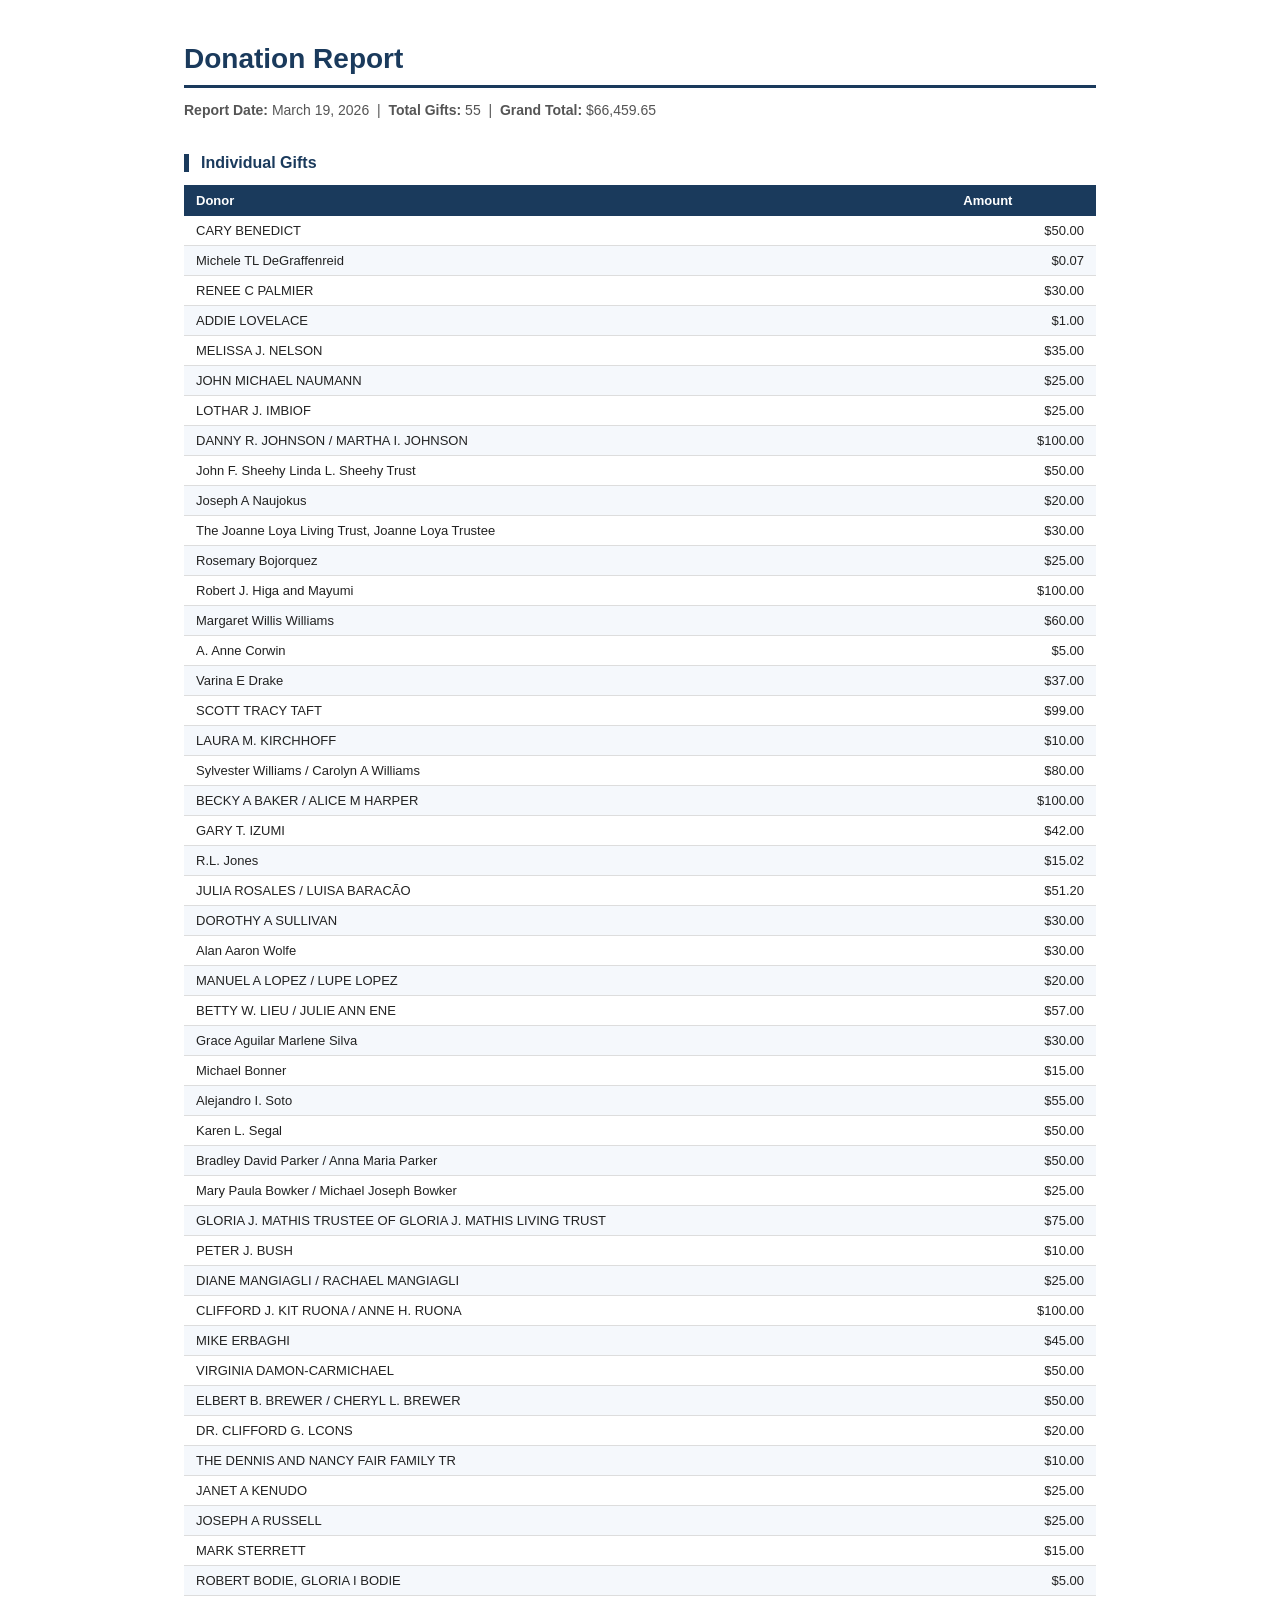
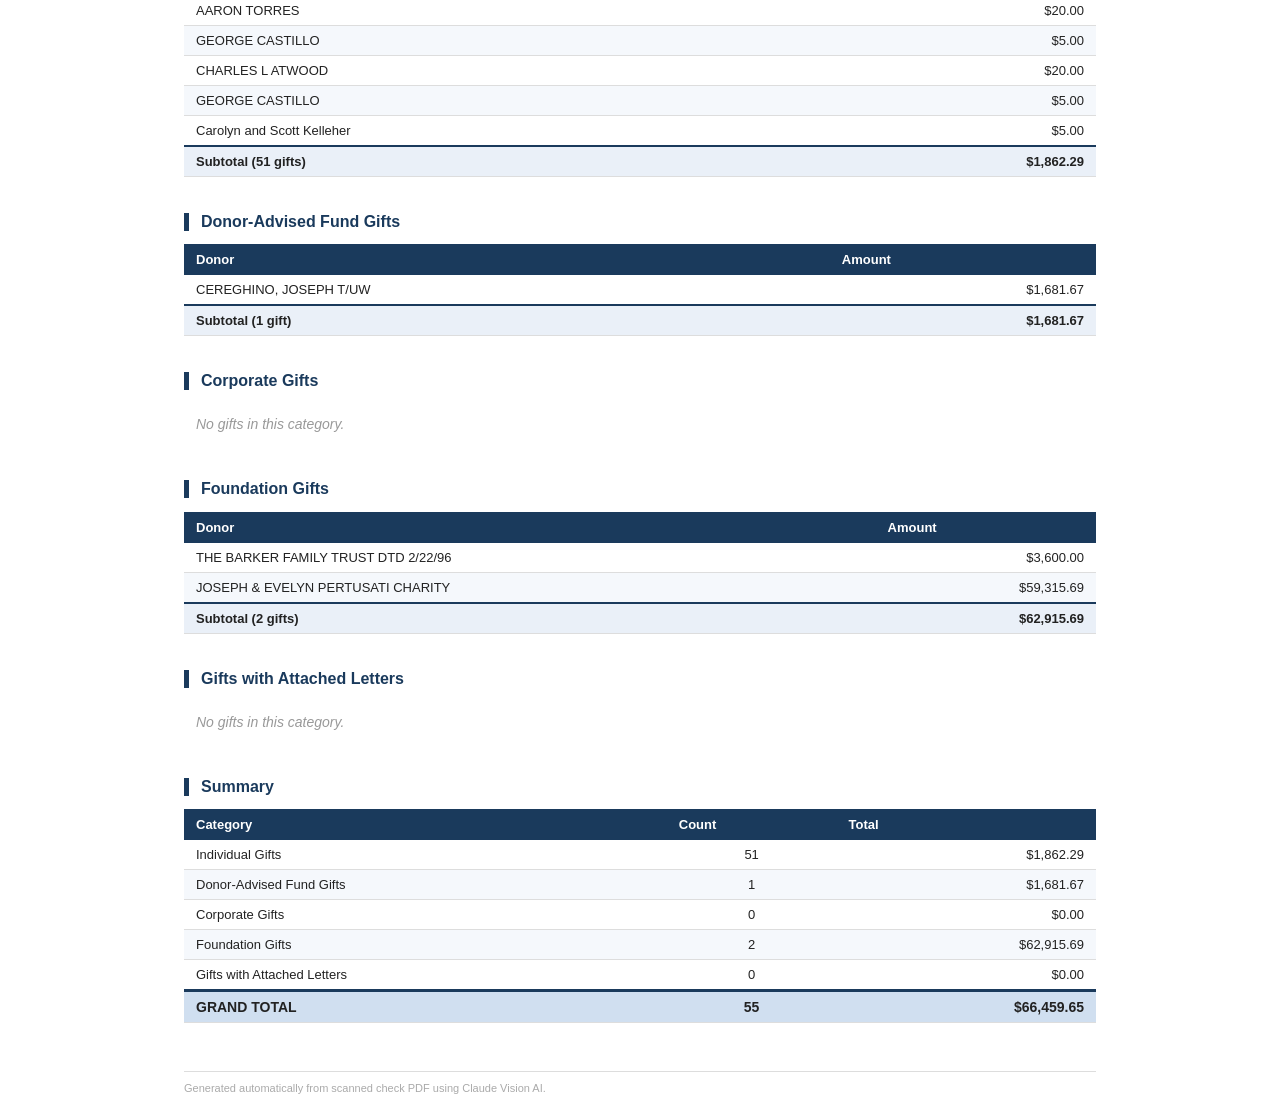
<file: donation_report.html>
<!DOCTYPE html>
<html lang="en">
<head>
  <meta charset="UTF-8">
  <meta name="viewport" content="width=device-width, initial-scale=1">
  <title>Donation Report — March 19, 2026</title>
  <style>
  * { box-sizing: border-box; }
  body {
    font-family: Arial, Helvetica, sans-serif;
    font-size: 14px;
    color: #222;
    max-width: 960px;
    margin: 0 auto;
    padding: 24px;
    background: #fff;
  }
  h1 {
    color: #1a3a5c;
    border-bottom: 3px solid #1a3a5c;
    padding-bottom: 10px;
    margin-bottom: 4px;
  }
  .report-meta { color: #555; margin-bottom: 32px; }
  h2 {
    color: #1a3a5c;
    margin-top: 36px;
    border-left: 5px solid #1a3a5c;
    padding-left: 12px;
    font-size: 16px;
  }
  table {
    border-collapse: collapse;
    width: 100%;
    margin-top: 10px;
    font-size: 13px;
  }
  th {
    background: #1a3a5c;
    color: #fff;
    padding: 8px 12px;
    text-align: left;
    white-space: nowrap;
  }
  td { padding: 7px 12px; border-bottom: 1px solid #ddd; vertical-align: top; }
  tr:nth-child(even) td { background: #f5f8fc; }
  .subtotal td {
    font-weight: bold;
    border-top: 2px solid #1a3a5c;
    background: #eaf0f8 !important;
  }
  .grand-total td {
    font-weight: bold;
    font-size: 14px;
    border-top: 3px solid #1a3a5c;
    background: #d0dff0 !important;
  }
  .num { text-align: right; }
  .center { text-align: center; }
  .empty { color: #999; font-style: italic; padding: 12px; }
  .footer {
    margin-top: 48px;
    font-size: 11px;
    color: #aaa;
    border-top: 1px solid #ddd;
    padding-top: 10px;
  }
  </style>
</head>
<body>
  <h1>Donation Report</h1>
  <p class="report-meta">
    <strong>Report Date:</strong> March 19, 2026 &nbsp;|&nbsp;
    <strong>Total Gifts:</strong> 55 &nbsp;|&nbsp;
    <strong>Grand Total:</strong> $66,459.65
  </p>

  <h2>Individual Gifts</h2>
  <table>
    <thead><tr><th>Donor</th><th>Amount</th></tr></thead>
    <tbody>
      <tr><td>CARY BENEDICT</td><td class="num">$50.00</td></tr>
      <tr><td>Michele TL DeGraffenreid</td><td class="num">$0.07</td></tr>
      <tr><td>RENEE C PALMIER</td><td class="num">$30.00</td></tr>
      <tr><td>ADDIE LOVELACE</td><td class="num">$1.00</td></tr>
      <tr><td>MELISSA J. NELSON</td><td class="num">$35.00</td></tr>
      <tr><td>JOHN MICHAEL NAUMANN</td><td class="num">$25.00</td></tr>
      <tr><td>LOTHAR J. IMBIOF</td><td class="num">$25.00</td></tr>
      <tr><td>DANNY R. JOHNSON / MARTHA I. JOHNSON</td><td class="num">$100.00</td></tr>
      <tr><td>John F. Sheehy Linda L. Sheehy Trust</td><td class="num">$50.00</td></tr>
      <tr><td>Joseph A Naujokus</td><td class="num">$20.00</td></tr>
      <tr><td>The Joanne Loya Living Trust, Joanne Loya Trustee</td><td class="num">$30.00</td></tr>
      <tr><td>Rosemary Bojorquez</td><td class="num">$25.00</td></tr>
      <tr><td>Robert J. Higa and Mayumi</td><td class="num">$100.00</td></tr>
      <tr><td>Margaret Willis Williams</td><td class="num">$60.00</td></tr>
      <tr><td>A. Anne Corwin</td><td class="num">$5.00</td></tr>
      <tr><td>Varina E Drake</td><td class="num">$37.00</td></tr>
      <tr><td>SCOTT TRACY TAFT</td><td class="num">$99.00</td></tr>
      <tr><td>LAURA M. KIRCHHOFF</td><td class="num">$10.00</td></tr>
      <tr><td>Sylvester Williams / Carolyn A Williams</td><td class="num">$80.00</td></tr>
      <tr><td>BECKY A BAKER / ALICE M HARPER</td><td class="num">$100.00</td></tr>
      <tr><td>GARY T. IZUMI</td><td class="num">$42.00</td></tr>
      <tr><td>R.L. Jones</td><td class="num">$15.02</td></tr>
      <tr><td>JULIA ROSALES / LUISA BARACÃO</td><td class="num">$51.20</td></tr>
      <tr><td>DOROTHY A SULLIVAN</td><td class="num">$30.00</td></tr>
      <tr><td>Alan Aaron Wolfe</td><td class="num">$30.00</td></tr>
      <tr><td>MANUEL A LOPEZ / LUPE LOPEZ</td><td class="num">$20.00</td></tr>
      <tr><td>BETTY W. LIEU / JULIE ANN ENE</td><td class="num">$57.00</td></tr>
      <tr><td>Grace Aguilar Marlene Silva</td><td class="num">$30.00</td></tr>
      <tr><td>Michael Bonner</td><td class="num">$15.00</td></tr>
      <tr><td>Alejandro I. Soto</td><td class="num">$55.00</td></tr>
      <tr><td>Karen L. Segal</td><td class="num">$50.00</td></tr>
      <tr><td>Bradley David Parker / Anna Maria Parker</td><td class="num">$50.00</td></tr>
      <tr><td>Mary Paula Bowker / Michael Joseph Bowker</td><td class="num">$25.00</td></tr>
      <tr><td>GLORIA J. MATHIS TRUSTEE OF GLORIA J. MATHIS LIVING TRUST</td><td class="num">$75.00</td></tr>
      <tr><td>PETER J. BUSH</td><td class="num">$10.00</td></tr>
      <tr><td>DIANE MANGIAGLI / RACHAEL MANGIAGLI</td><td class="num">$25.00</td></tr>
      <tr><td>CLIFFORD J. KIT RUONA / ANNE H. RUONA</td><td class="num">$100.00</td></tr>
      <tr><td>MIKE ERBAGHI</td><td class="num">$45.00</td></tr>
      <tr><td>VIRGINIA DAMON-CARMICHAEL</td><td class="num">$50.00</td></tr>
      <tr><td>ELBERT B. BREWER / CHERYL L. BREWER</td><td class="num">$50.00</td></tr>
      <tr><td>DR. CLIFFORD G. LCONS</td><td class="num">$20.00</td></tr>
      <tr><td>THE DENNIS AND NANCY FAIR FAMILY TR</td><td class="num">$10.00</td></tr>
      <tr><td>JANET A KENUDO</td><td class="num">$25.00</td></tr>
      <tr><td>JOSEPH A RUSSELL</td><td class="num">$25.00</td></tr>
      <tr><td>MARK STERRETT</td><td class="num">$15.00</td></tr>
      <tr><td>ROBERT BODIE, GLORIA I BODIE</td><td class="num">$5.00</td></tr>
      <tr><td>AARON TORRES</td><td class="num">$20.00</td></tr>
      <tr><td>GEORGE CASTILLO</td><td class="num">$5.00</td></tr>
      <tr><td>CHARLES L ATWOOD</td><td class="num">$20.00</td></tr>
      <tr><td>GEORGE CASTILLO</td><td class="num">$5.00</td></tr>
      <tr><td>Carolyn and Scott Kelleher</td><td class="num">$5.00</td></tr>
      <tr class="subtotal"><td>Subtotal (51 gifts)</td><td class="num">$1,862.29</td></tr>
    </tbody>
  </table>

  <h2>Donor-Advised Fund Gifts</h2>
  <table>
    <thead><tr><th>Donor</th><th>Amount</th></tr></thead>
    <tbody>
      <tr><td>CEREGHINO, JOSEPH T/UW</td><td class="num">$1,681.67</td></tr>
      <tr class="subtotal"><td>Subtotal (1 gift)</td><td class="num">$1,681.67</td></tr>
    </tbody>
  </table>

  <h2>Corporate Gifts</h2>
  <p class="empty">No gifts in this category.</p>

  <h2>Foundation Gifts</h2>
  <table>
    <thead><tr><th>Donor</th><th>Amount</th></tr></thead>
    <tbody>
      <tr><td>THE BARKER FAMILY TRUST DTD 2/22/96</td><td class="num">$3,600.00</td></tr>
      <tr><td>JOSEPH &amp; EVELYN PERTUSATI CHARITY</td><td class="num">$59,315.69</td></tr>
      <tr class="subtotal"><td>Subtotal (2 gifts)</td><td class="num">$62,915.69</td></tr>
    </tbody>
  </table>

  <h2>Gifts with Attached Letters</h2>
  <p class="empty">No gifts in this category.</p>

  <h2>Summary</h2>
  <table>
    <thead><tr><th>Category</th><th>Count</th><th>Total</th></tr></thead>
    <tbody>
      <tr><td>Individual Gifts</td><td class="center">51</td><td class="num">$1,862.29</td></tr>
      <tr><td>Donor-Advised Fund Gifts</td><td class="center">1</td><td class="num">$1,681.67</td></tr>
      <tr><td>Corporate Gifts</td><td class="center">0</td><td class="num">$0.00</td></tr>
      <tr><td>Foundation Gifts</td><td class="center">2</td><td class="num">$62,915.69</td></tr>
      <tr><td>Gifts with Attached Letters</td><td class="center">0</td><td class="num">$0.00</td></tr>
      <tr class="grand-total"><td>GRAND TOTAL</td><td class="center">55</td><td class="num">$66,459.65</td></tr>
    </tbody>
  </table>

  <div class="footer">
    Generated automatically from scanned check PDF using Claude Vision AI.
  </div>
</body>
</html>
</file>
